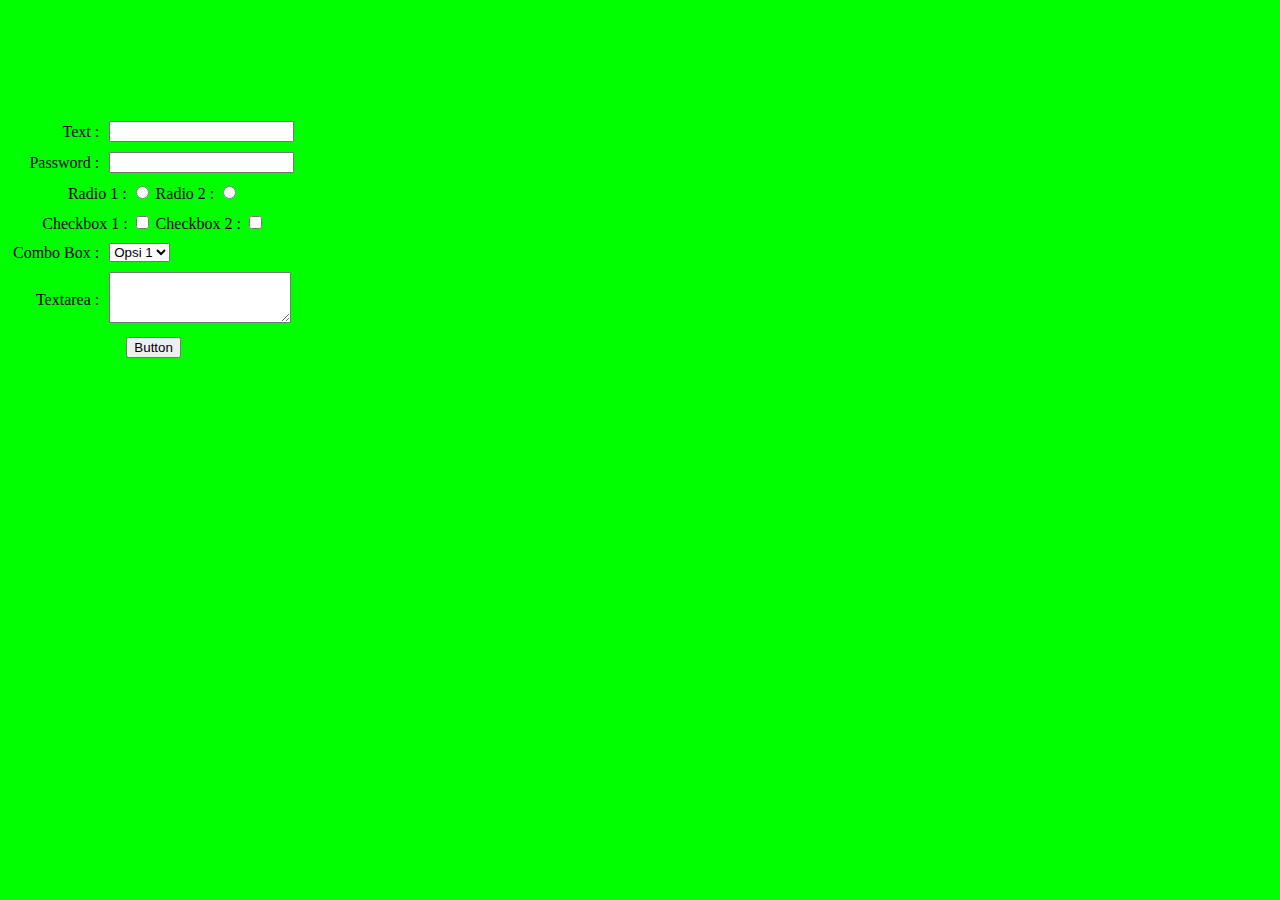
<file: form.html>
<!DOCTYPE html>
<html lang="en">
<head>
    <meta charset="UTF-8">
    <meta http-equiv="X-UA-Compatible" content="IE=edge">
    <meta name="viewport" content="width=<<device-width>>, initial-scale=1.0">
    <title>Document</title>
    <style>
        body{
            background-color: lime;
        }
    </style>
</head>
<body>
    <form>
    <table border="0" cellspacing="0" cellpadding= "5">
        <tr>
            <label>
                <td align= "right">Text :</td> 
                <td><input type="text" /></td>
            </label>
        </tr>
        <br/>
        <tr>
            <label>
                <td align= "right"> Password : </td>
                <td><input type="password" /> </td>
                </label> 
        </tr>
        <br/>
        <tr>
            <label>
                <td align= "center" colspan="2"> <label>Radio 1 : <input type="radio" id="radio1" name="nb"/></label> <label>Radio 2 : <input type="radio" id="radio2" name="nb"/> </label></td>
            </label> 
        </tr>
        <br/>
        <tr>
            <label>
                <td align= "center" colspan="2"> <label>Checkbox 1 : <input type="checkbox" /> </label>  <label>Checkbox 2 : <input type="checkbox" /></label></td>
            </label> 
        </tr>
        <br/>
        <tr>
            <label>
                <td align= "right"> <label> Combo Box :</td>
                <td><select><option> Opsi 1 </option><option> Opsi 2 </option><option> Opsi 3 </option> </select></label> </td>
            </label> 
        </tr>
        <br/>
        <tr>
            <label>
                <td align= "right"> <label> Textarea :</td>
                <td><textarea name="textarea" id="" cols="20" rows="3"></textarea></td>
            </label> 
        </tr>
        <br/>
        <tr>
            <label>
                <td align= "center" colspan="2">  <button type="submit" name="submit"> Button</button></label></td>
            </label> 
        </tr>
    </table>
    </form>
</body>
</html>
</file>
